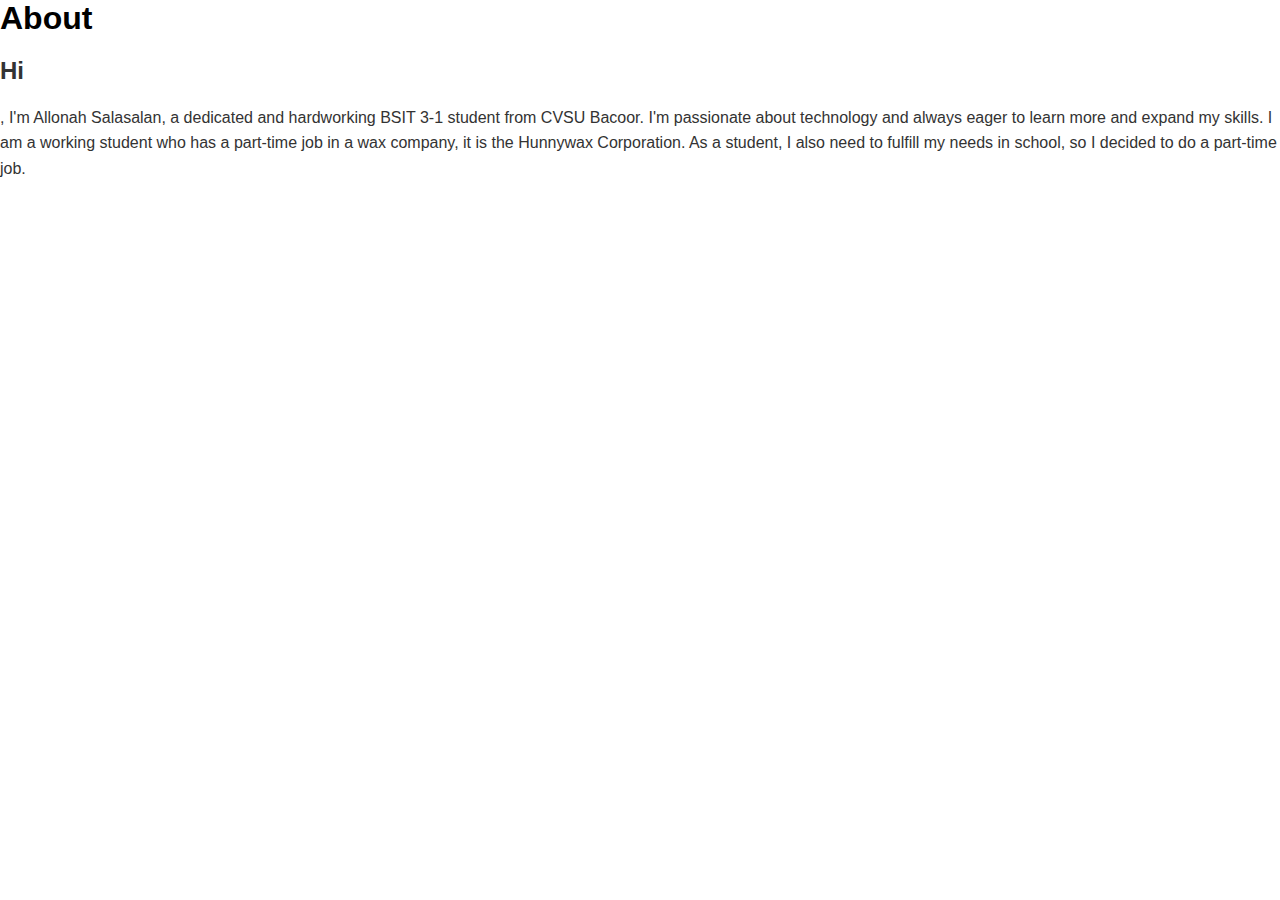
<file: about.html>
<!DOCTYPE html>
<html lang="en">
<head>
    <title>About</title>
    <meta charset="UTF-8">
    <meta name="viewport" content="width=device-width, initial-scale=1.0">
        <link rel="stylesheet" href="about.css">
    </head>
</head>
<body>
    <div class="section">
    <div class="container">
    <div class="content-section">
        <div class="title">
            <h1>About</h1>
        </div>
        <div class="content">
            <h2>Hi</h2>
                <p>
                
                    , I'm Allonah Salasalan, a dedicated and hardworking BSIT 3-1
                    student from CVSU Bacoor. I'm passionate about technology and always
                    eager to learn more and expand my skills. I am a working student who has a part-time job in a wax company, it is the Hunnywax Corporation. As a student, I also need to fulfill my needs in school, so I decided to do a part-time job.  
                </p>
                <div class="button">
                    <a href="read more"></a>
                </div>
           
                </div>
            </dib></div>
                </div>
        </div>

        </div>
    </div>
    </div>
    </div>
    </div>
    </div>
    
</body>
</html>
</file>
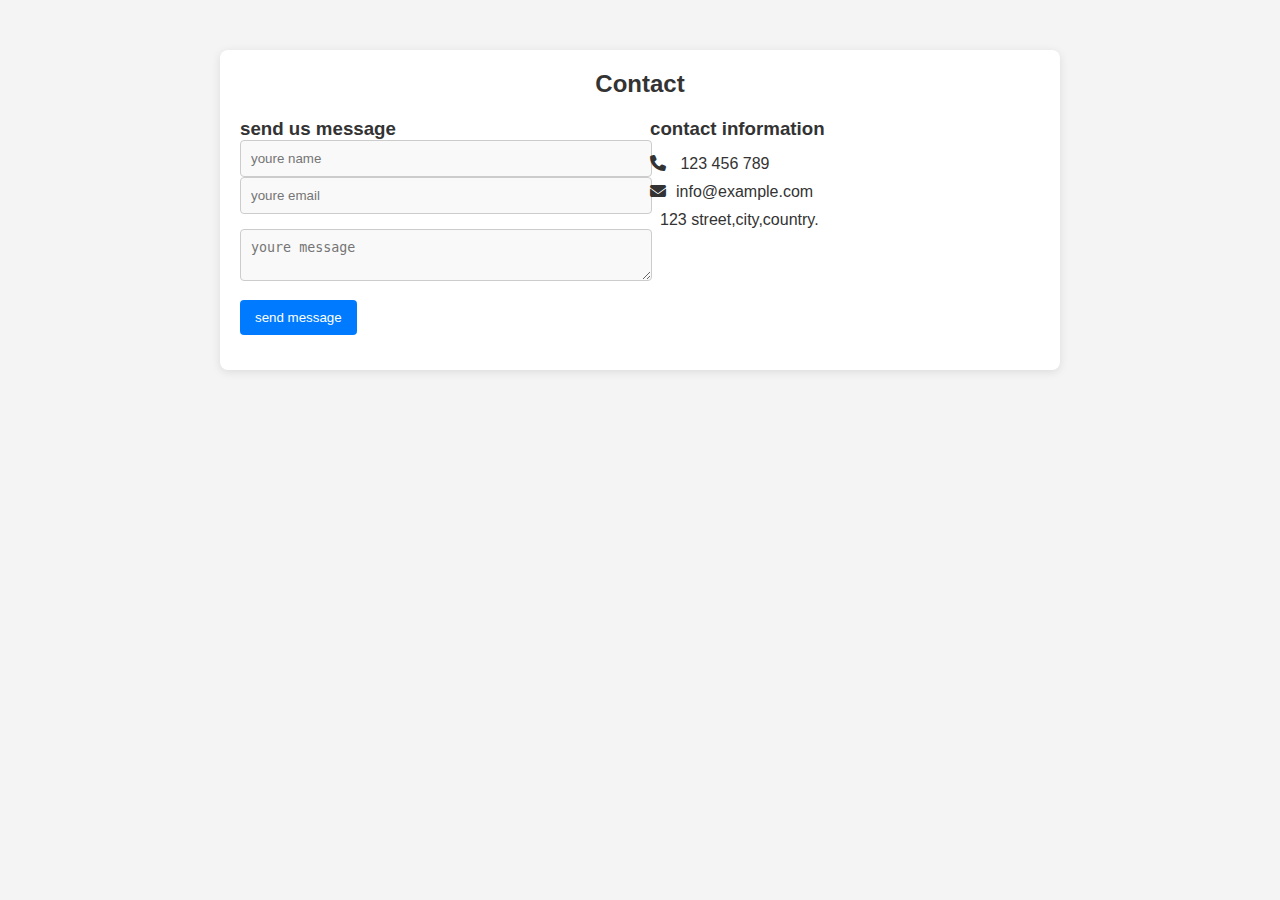
<file: contact.html>
<!DOCTYPE html>
<html>
    <head>
        <title>contact us</title>
        <meta charset="UTF-8">
        <meta name="viewport" content="width=device-width, initial-scale=1.0">
        <link rel="stylesheet" href=https://cdnjs.cloudflare.com/ajax/libs/font-awesome/6.4.2/css/all.min.css>
        <link rel="stylesheet" href="contact.css">
    </head>
    <body>
        <section class="contact">
            <div class="container">
                <h2>Contact</h2>
                <div class="contact-wrapper">
                    <div class="contact-form">
                        <h3>send us message</h3>
                        <form>
                            <div class="form-group">
                                <input type="text" name-"name" placeholder="youre name">
                                <div class="form-group">
                                    <input type="email" name-"email" placeholder="youre email">
                                </div>
                                <div class="form-group">
                                    <textarea name="message"placeholder="youre message"></textarea>
                                </div>
                                <button type="submit">send message</button>

                            </div>

                            </div>
                        </form>
                        <div class="contact-info">
                            <h3>contact information</h3>
                        <p><i class="fas fa-phone"></i> 123 456 789</p>
                        <p><i class="fas fa-envelope"></i>info@example.com</p>
                        <p><i class="fas fa-map-market-alt"></i>123 street,city,country.</p>

                        </p>

                        </p>
                            </p>
                            
                        </div>
                        </div>
                    </div>
                </div>
            </div>
            </div>
        </section>
    </body>
</html>
</file>
<file: about.css>
body, h1, p {
    margin: 0;
    padding: 0;
}


body {
    font-family: Arial, sans-serif;
    background-color: #ffffff; 
    color: #333333;


.header {
    background-color: #000000; 
    padding: 20px;
}

nav {
    display: flex;
    justify-content: space-between;
    align-items: center;
}

.logo {
    font-size: 24px;
    color: #ffffff; 
    text-decoration: none;
}

.navigation {
    list-style: none;
    display: flex;
}

.navigation li {
    margin-left: 20px;
}

.navigation a {
    text-decoration: none;
    color: #ffffff; 
    font-weight: bold;
}


.row {
    display: flex;
    justify-content: center;
    margin: 20px 0;
}

.row img 
    max-width 100%;
    height: auto;
    border-radius: 10px; 


.right-col {
    padding: 20px;
}

h1 {
    color: #000000; 
}

p {
    color: #333333;
    line-height: 1.6; 
}


body {
    padding: 20px;
}


.left-sidebar {
    width: 200px; 
    background-color: #f0f0f0; 
    padding: 20px;
    border-radius: 10px; 
}
</file>
<file: contact.css>
/* Reset some default styles */
body, h2, h3, p {
    margin: 0;
    padding: 0;
}

/* Body styles */
body {
    font-family: Arial, sans-serif; /* Set a default font */
    background-color: #f4f4f4; /* Light gray background */
    color: #333; /* Dark text color */
}

/* Contact section styles */
.contact {
    padding: 50px 20px; /* Padding for the contact section */
}

.container {
    max-width: 800px; /* Max width for the container */
    margin: 0 auto; /* Center the container */
    background-color: #ffffff; /* White background for the container */
    border-radius: 8px; /* Rounded corners */
    box-shadow: 0 2px 10px rgba(0, 0, 0, 0.1); /* Subtle shadow */
    padding: 20px; /* Padding inside the container */
}

h2 {
    text-align: center; /* Center the heading */
    margin-bottom: 20px; /* Space below the heading */
    color: #333; /* Dark color for the heading */
}

.contact-wrapper {
    display: flex; /* Flexbox for layout */
    justify-content: space-between; /* Space between items */
}

/* Contact form styles */
.contact-form {
    flex: 1; /* Take up available space */
    margin-right: 20px; /* Space between form and info */
}

.form-group {
    margin-bottom: 15px; /* Space between form groups */
}

input[type="text"],
input[type="email"],
textarea {
    width: 100%; /* Full width for inputs */
    padding: 10px; /* Padding inside inputs */
    border: 1px solid #ccc; /* Light gray border */
    border-radius: 4px; /* Rounded corners */
    background-color: #f9f9f9; /* Light background for inputs */
    color: #333; /* Dark text for inputs */
}

textarea {
    resize: vertical; /* Allow vertical resizing */
}

/* Button styles */
button {
    padding: 10px 15px; /* Padding for button */
    background-color: #007BFF; /* Button background color */
    color: #ffffff; /* White text for button */
    border: none; /* Remove border */
    border-radius: 4px; /* Rounded corners */
    cursor: pointer; /* Pointer cursor on hover */
    transition: background-color 0.3s; /* Smooth transition for hover effect */
}

button:hover {
    background-color: #0056b3; /* Darker blue on hover */
}

/* Contact info styles */
.contact-info {
    flex: 1; /* Take up available space */
}

.contact-info h3 {
    margin-bottom: 15px; /* Space below the heading */
}

.contact-info p {
    margin-bottom: 10px; /* Space between paragraphs */
}

.contact-info i {
    margin-right: 10px; /* Space between icon and text */
}
</file>
